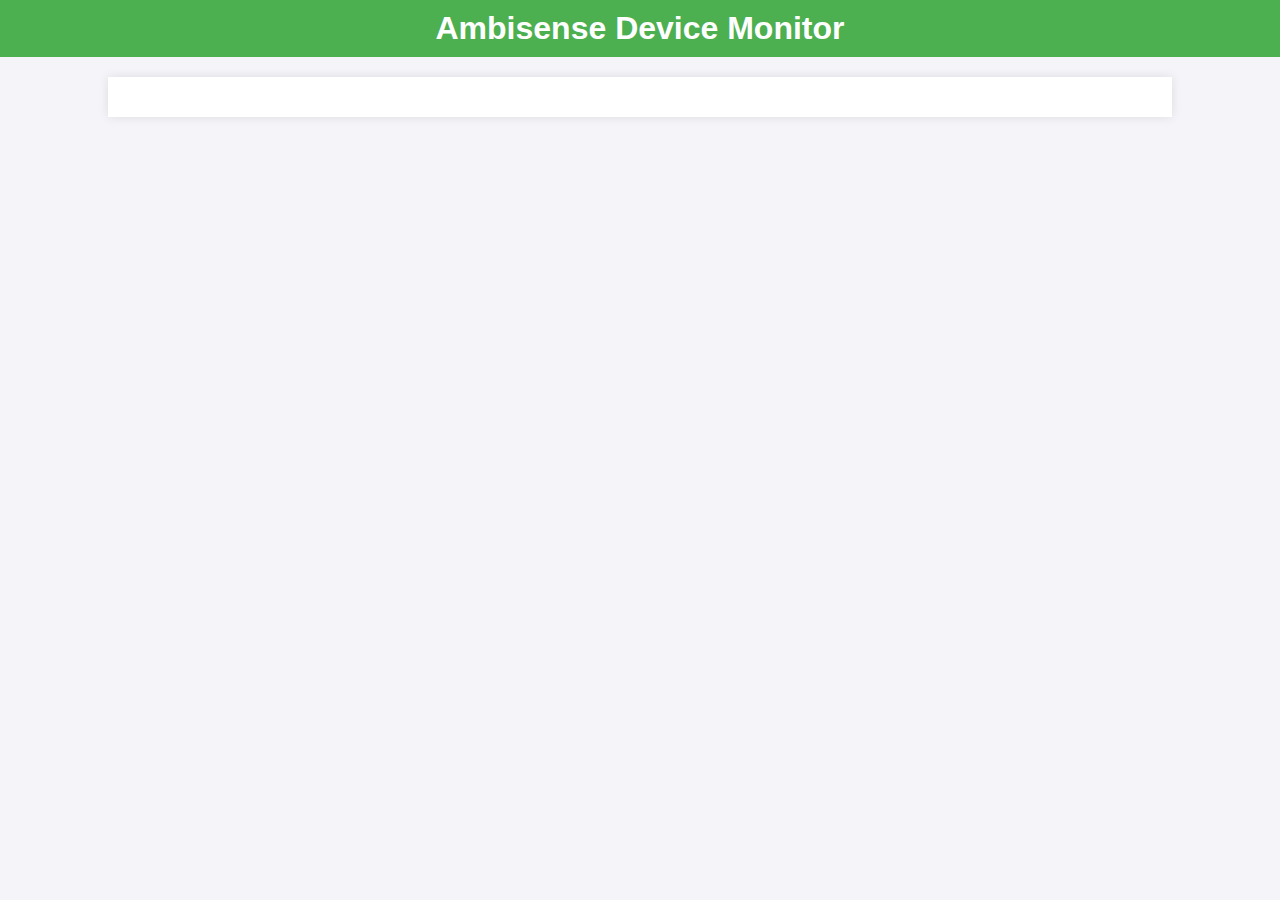
<file: web_server/html/index.html>
<!DOCTYPE html>
<html lang="en">
<head>
    <meta charset="UTF-8">
    <meta name="viewport" content="width=device-width, initial-scale=1.0">
    <title>Ambisense Device Monitor</title>
    <link rel="stylesheet" href="styles.css">
</head>
<body>
    <header>
        <h1>Ambisense Device Monitor</h1>
    </header>
    <div class="container">
        <div id="device-container" class="device-container"></div>
    </div>

    <script src="html_script.js"></script>
</body>
</html>
</file>
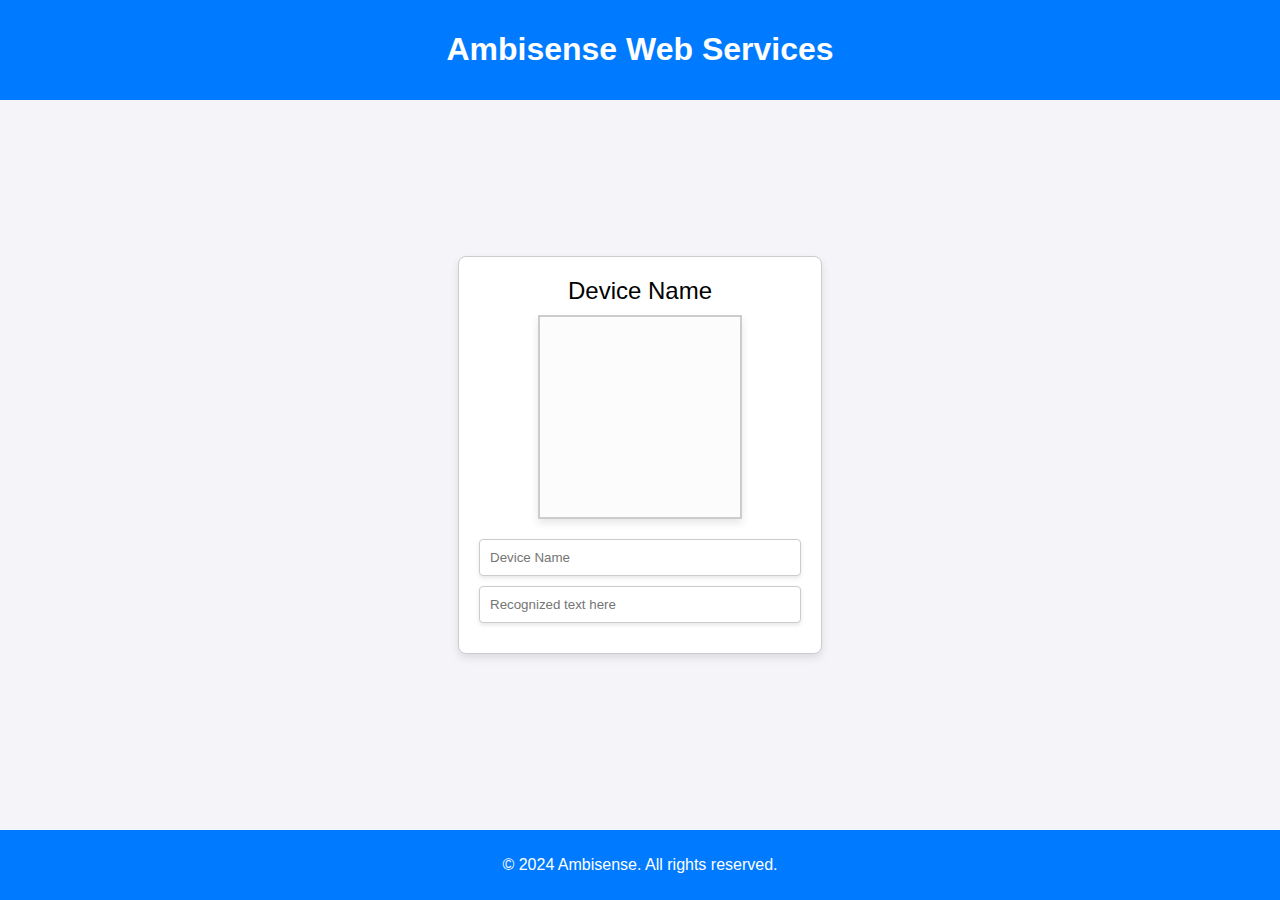
<file: server/html/webui.html>
<!DOCTYPE html>
<html lang="en">
<head>
    <meta charset="UTF-8">
    <meta name="viewport" content="width=device-width, initial-scale=1.0">
    <title>Ambisense Web Services</title>
    <style>
        body {
            font-family: Arial, sans-serif;
            background-color: #f4f4f9;
            margin: 0;
            padding: 0;
            display: flex;
            flex-direction: column;
            align-items: center;
            justify-content: space-between;
            height: 100vh;
        }
        header, footer {
            width: 100%;
            background-color: #007bff;
            color: white;
            text-align: center;
            padding: 10px 0;
        }
        main {
            display: flex;
            flex-direction: column;
            align-items: center;
            justify-content: center;
            flex-grow: 1;
        }
        .section {
            display: flex;
            flex-direction: column;
            align-items: center;
            margin-bottom: 20px;
            padding: 20px;
            border: 1px solid #ccc;
            border-radius: 8px;
            box-shadow: 0 4px 8px rgba(0, 0, 0, 0.1);
            background-color: #fff;
        }
        #colorBox {
            width: 200px;
            height: 200px;
            background-color: rgb(252, 252, 252);
            border: 2px solid #ccc;
            margin-bottom: 20px;
            box-shadow: 0 4px 8px rgba(0, 0, 0, 0.1);
        }
        .input-container {
            display: flex;
            flex-direction: column;
            align-items: center;
            margin-bottom: 10px;
        }
        input[type="text"] {
            padding: 10px;
            width: 300px;
            border: 1px solid #ccc;
            border-radius: 4px;
            box-shadow: 0 2px 4px rgba(0, 0, 0, 0.1);
        }
        input[type="text"]:focus {
            border-color: #007bff;
            outline: none;
            box-shadow: 0 0 8px rgba(0, 123, 255, 0.25);
        }
        .section-title {
            font-size: 1.5em;
            margin-bottom: 10px;
        }
    </style>
</head>
<body>
    <header>
        <h1>Ambisense Web Services</h1>
    </header>
    <main>
        <div class="section">
            <div class="section-title" id="deviceNameTitle">Device Name</div>
        <div id="colorBox"></div>
        <div class="input-container">
            <input type="text" id="deviceName" name="deviceName" placeholder="Device Name">
        </div>
        <div class="input-container">
            <input type="text" id="singleLineText" name="singleLineText" placeholder="Recognized text here">
            </div>
        </div>
    </main>
    <footer>
        <p>&copy; 2024 Ambisense. All rights reserved.</p>
    </footer>
    <script>
        function addDeviceName() {
            fetch('http://192.168.0.52:8087/')
                .then(response => response.text())
                .then(data => {
                    document.getElementById('deviceName').value = data;
                    document.getElementById('deviceNameTitle').textContent = data;
                })
                .catch(error => console.error('Error:', error));
        }

        function updateColor() {
            fetch('http://192.168.0.52:8085/')
                .then(response => response.text())
                .then(data => {
                    const [r, g, b] = data.split(',').map(Number);
                    document.getElementById('colorBox').style.backgroundColor = `rgb(${r}, ${g}, ${b})`;
                })
                .catch(error => console.error('Error:', error));
        }

        function updateText() {
            fetch('http://192.168.0.52:8086/')
                .then(response => response.text())
                .then(data => {
                    document.getElementById('singleLineText').value = data;
                })
                .catch(error => console.error('Error:', error));
        }

        setInterval(updateColor, 5000);
        setInterval(updateText, 5000);

        addDeviceName();
        updateColor();
        updateText();
    </script>
</body>
</html>
</file>
<file: web_server/html/styles.css>
body {
    font-family: Arial, sans-serif;
    background-color: #f4f4f9;
    color: #333;
    margin: 0;
    padding: 0;
}
header {
    background-color: #4CAF50;
    color: white;
    padding: 10px 0;
    text-align: center;
}
h1 {
    margin: 0;
}
.container {
    width: 80%;
    margin: 20px auto;
    padding: 20px;
    background-color: white;
    box-shadow: 0 0 10px rgba(0, 0, 0, 0.1);
    width: '20px';
    height: '150px';    
}
.device-container {
    display: flex;
    flex-wrap: wrap;
    gap: 20px;
    width: '20px';
    height: '150px';    
}
.device-section {
    flex: 1 1 calc(33.333% - 20px);
    box-sizing: border-box;
    padding: 1px;
    border: 1px solid #ccc;
    border-radius: 5px;
    background-color: #f9f9f9;
    width: '20px';
    height: '150px';
}

.device-section h2 {
    margin-top: 0;
}
</file>
